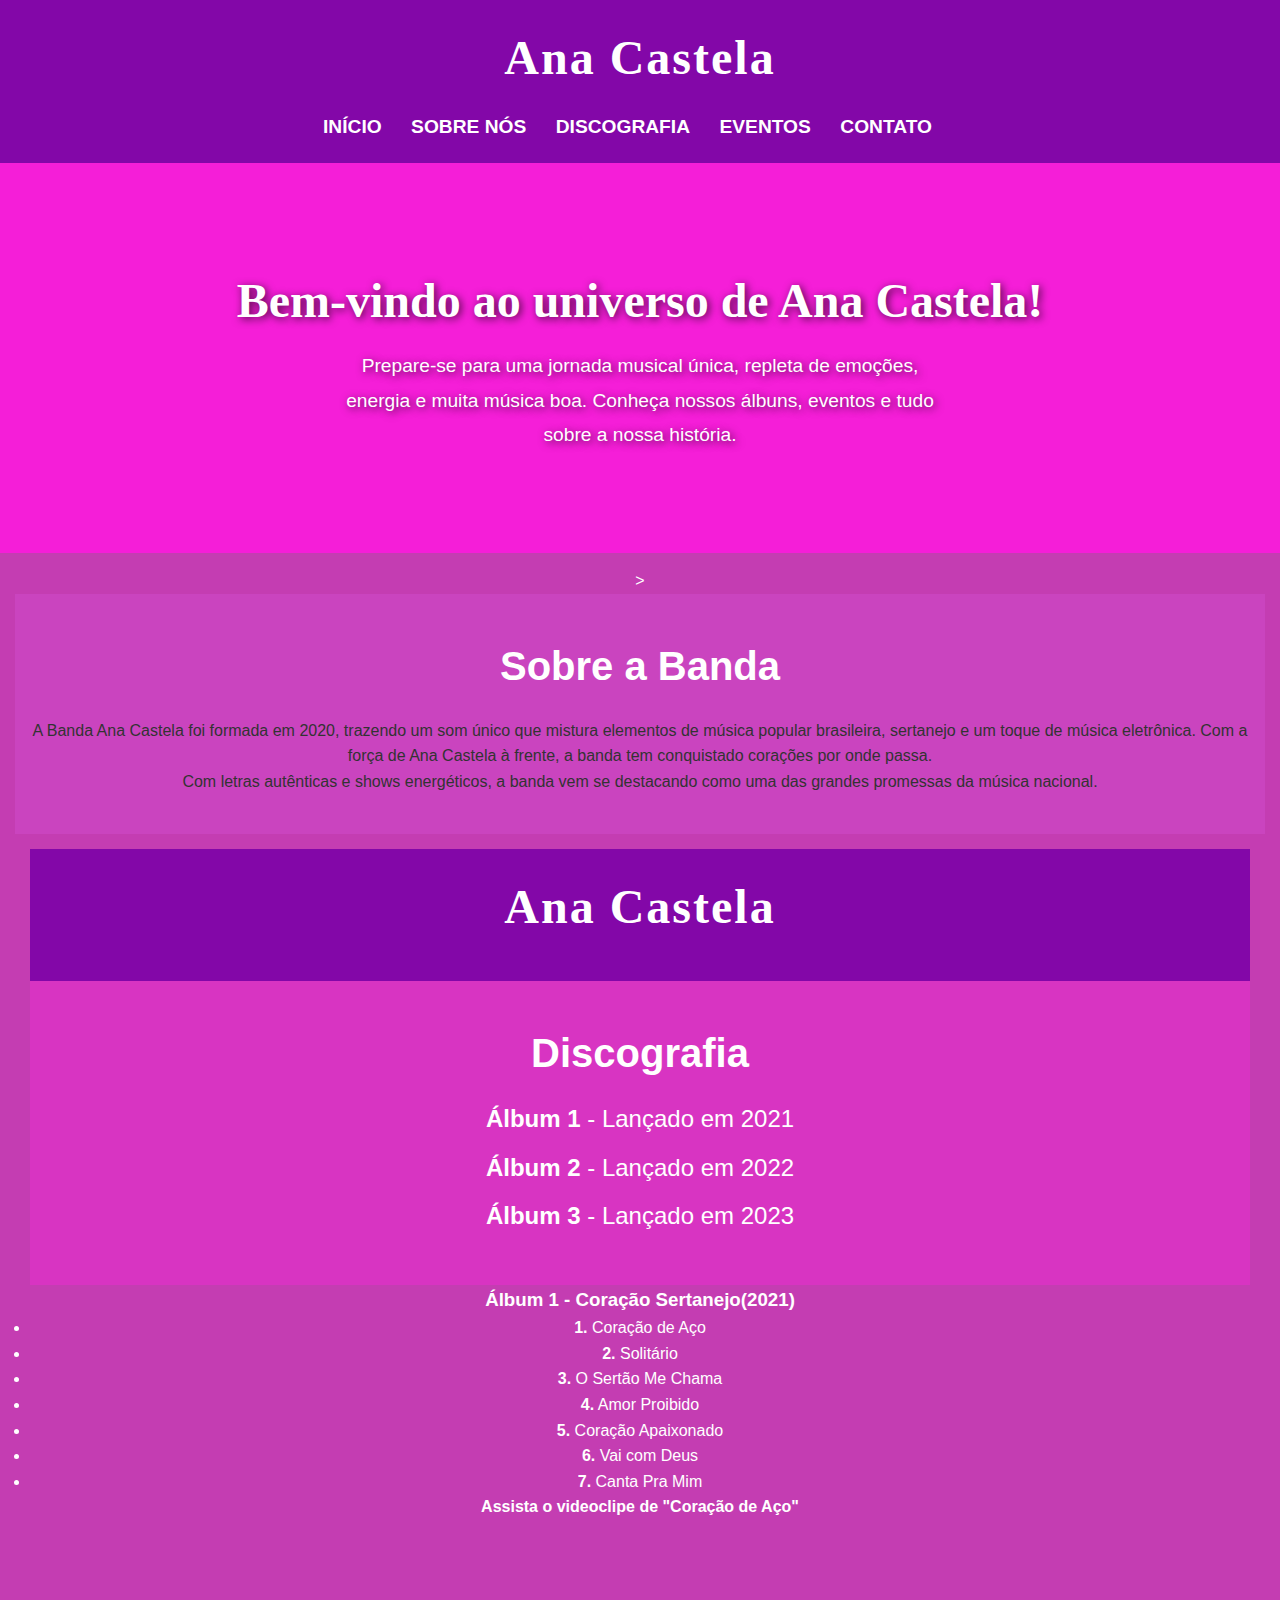
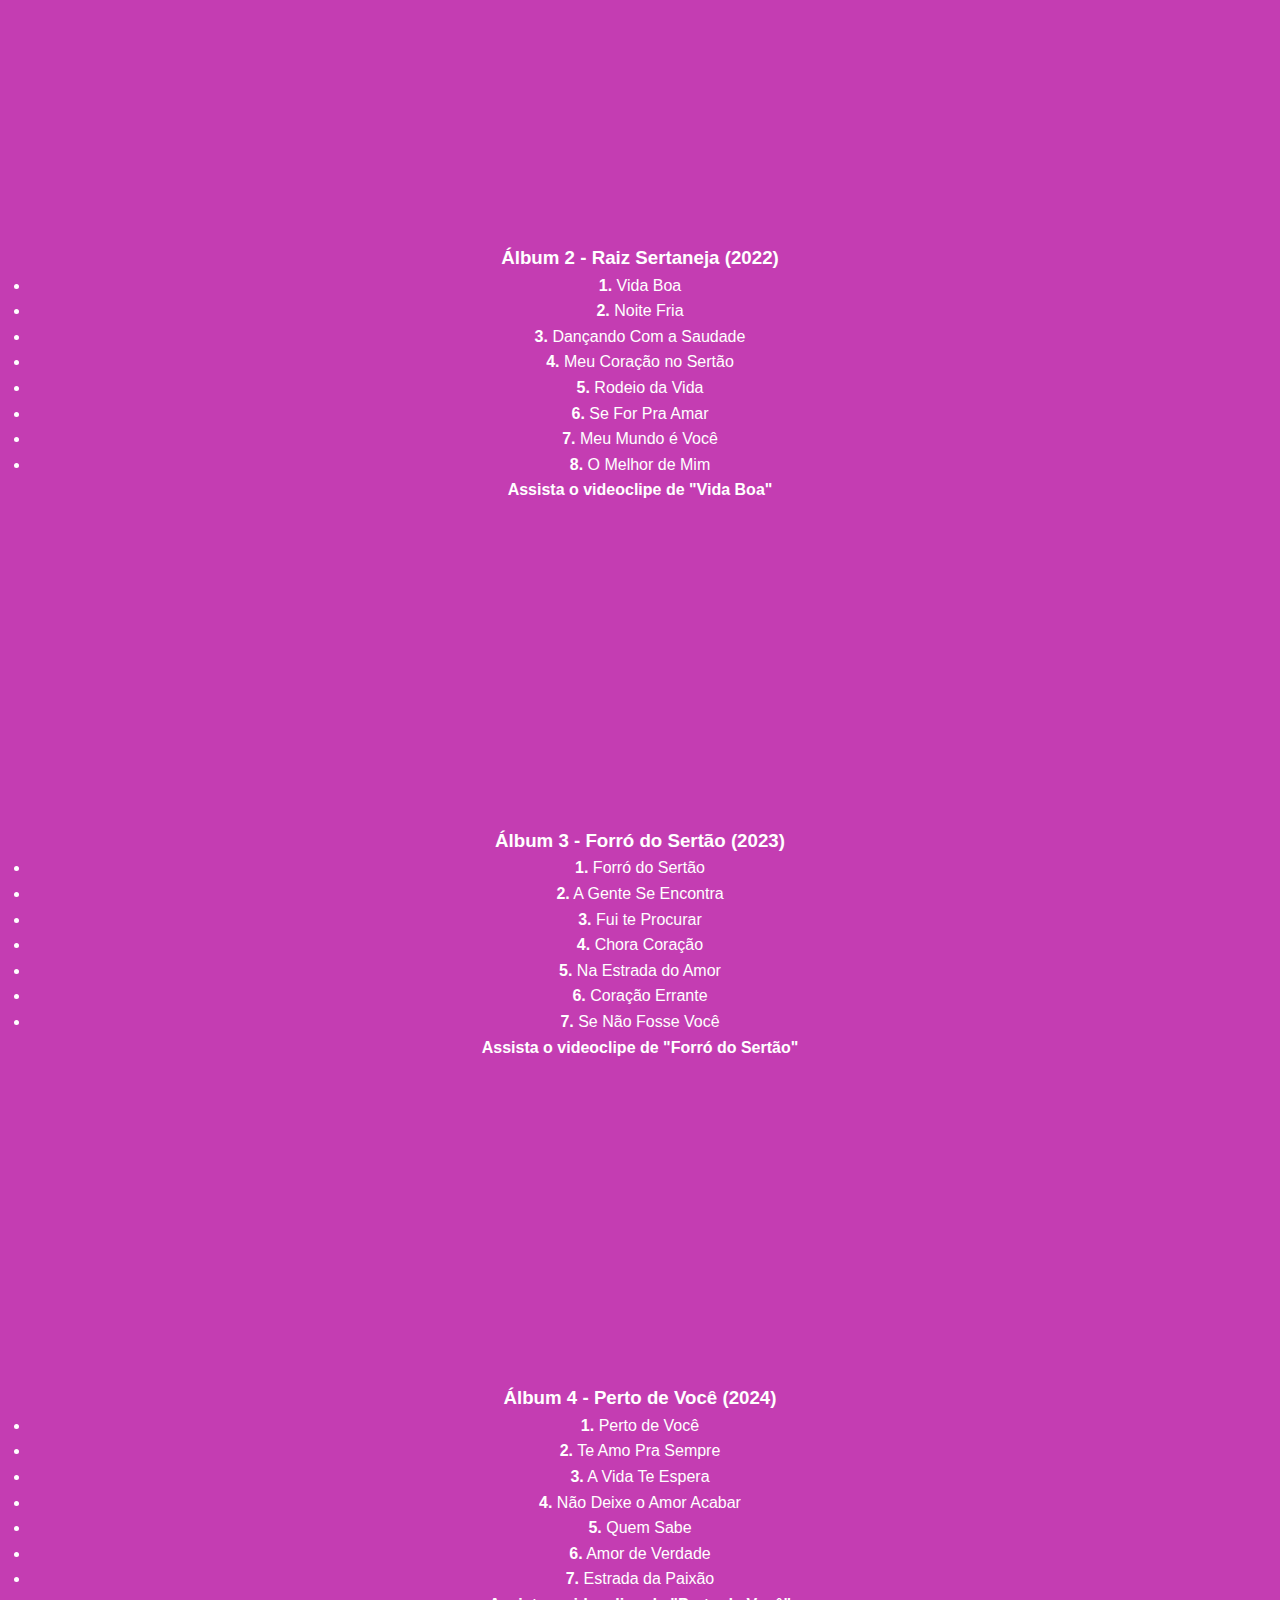
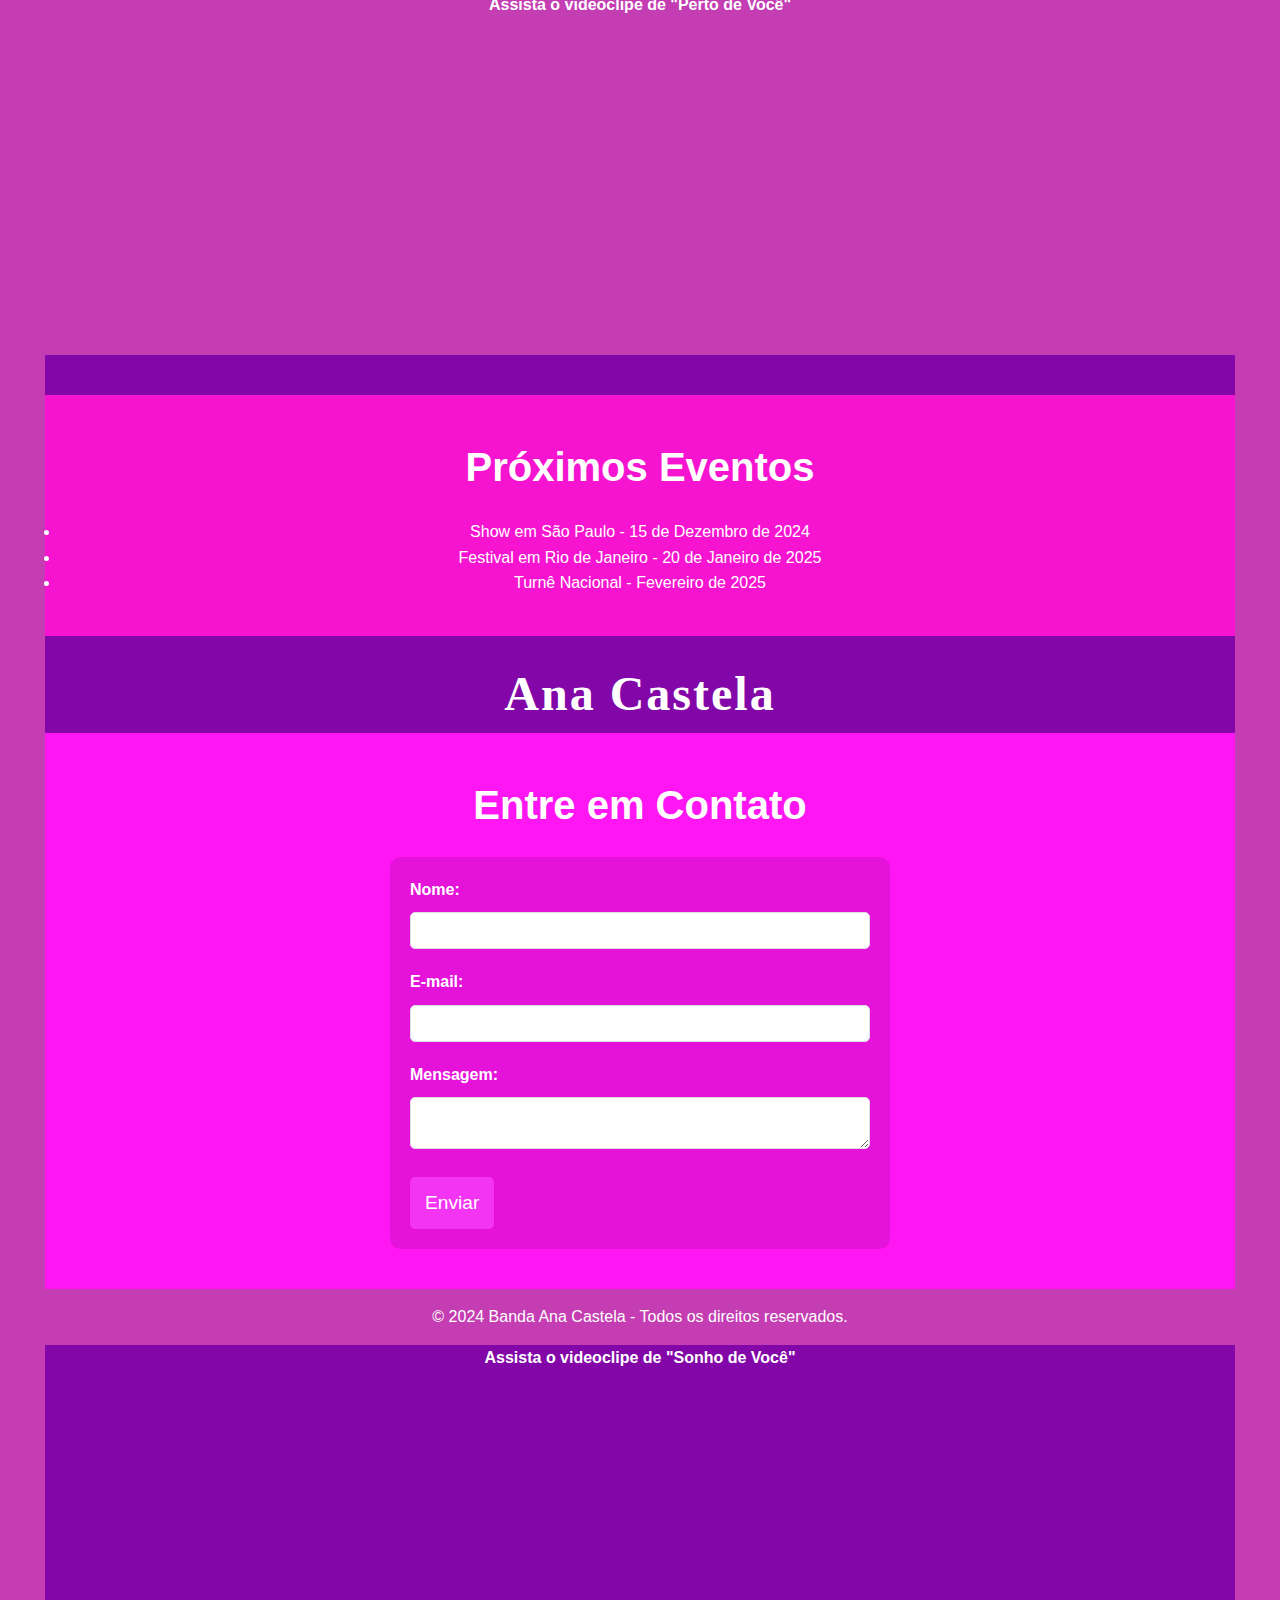
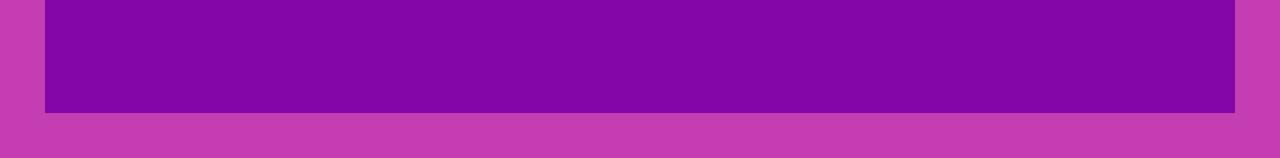
<file: anacastela/index.html>
<!DOCTYPE html>
<html lang="pt-br">
<head>
    <meta charset="UTF-8">
    <meta name="viewport" content="width=device-width, initial-scale=1.0">
    <title>Banda Ana Castela</title>
    <link rel="stylesheet" href="style.css">
</head>
<body>
    <header>
        <div class="logo">
            <h1>Ana Castela</h1>
        </div>
        <nav>
            <ul>
                <li><a href="index.html">Início</a></li>
                <li><a href="sobre.html">Sobre Nós</a></li>
                <li><a href="discografia.html">Discografia</a></li>
                <li><a href="eventos.html">Eventos</a></li>
                <li><a href="contato.html">Contato</a></li>
            </ul>
        </nav>
       
    </header>
    
    <section class="intro">
        <div class="intro-content">
        <h2>Bem-vindo ao universo de Ana Castela!</h2>
        <p>Prepare-se para uma jornada musical única, repleta de emoções, energia e muita música boa. Conheça nossos álbuns, eventos e tudo sobre a nossa história.</p>
    </section>
    <footer>
       >
</body>
</html>

    <section class="sobre">
        <h2>Sobre a Banda</h2>
        <p>A Banda Ana Castela foi formada em 2020, trazendo um som único que mistura elementos de música popular brasileira, sertanejo e um toque de música eletrônica. Com a força de Ana Castela à frente, a banda tem conquistado corações por onde passa.</p>
        <p>Com letras autênticas e shows energéticos, a banda vem se destacando como uma das grandes promessas da música nacional.</p>
    </section>

    <footer>
      
</body>
</html>

    <header>
        <div class="logo">
            <h1>Ana Castela</h1>
        </div>
        <nav>
            <ul>
    
    </header>
    
    <section class="discografia">
        <h2>Discografia</h2>
        <ul>
            <li><strong>Álbum 1</strong> - Lançado em 2021</li>
            <li><strong>Álbum 2</strong> - Lançado em 2022</li>
            <li><strong>Álbum 3</strong> - Lançado em 2023</li>
        </ul>
    </section>
    <div class="album">
        <h3>Álbum 1 - Coração Sertanejo(2021)</h3>
        <ul>
            <li><strong>1.</strong> Coração de Aço</li>
            <li><strong>2.</strong> Solitário</li>
            <li><strong>3.</strong> O Sertão Me Chama</li>
            <li><strong>4.</strong> Amor Proibido</li>
            <li><strong>5.</strong> Coração Apaixonado</li>
            <li><strong>6.</strong> Vai com Deus</li>
            <li><strong>7.</strong> Canta Pra Mim</li>
        </ul>
        <div class="video">
            <h4>Assista o videoclipe de "Coração de Aço"</h4>
            <iframe width="560" height="315" src="https://www.youtube.com/embed/ID_DO_VIDEO_AQUI" frameborder="0" allow="accelerometer; autoplay; encrypted-media; gyroscope; picture-in-picture" allowfullscreen></iframe>
        </div>
    </div>
    </div>

    <div class="album">
        <h3>Álbum 2 - Raiz Sertaneja (2022)</h3>
        <ul>
            <li><strong>1.</strong> Vida Boa</li>
            <li><strong>2.</strong> Noite Fria</li>
            <li><strong>3.</strong> Dançando Com a Saudade</li>
            <li><strong>4.</strong> Meu Coração no Sertão</li>
            <li><strong>5.</strong> Rodeio da Vida</li>
            <li><strong>6.</strong> Se For Pra Amar</li>
            <li><strong>7.</strong> Meu Mundo é Você</li>
            <li><strong>8.</strong> O Melhor de Mim</li>
        </ul>
        <div class="video">
            <h4>Assista o videoclipe de "Vida Boa"</h4>
            <iframe width="560" height="315" src="https://www.youtube.com/embed/ID_DO_VIDEO_AQUI" frameborder="0" allow="accelerometer; autoplay; encrypted-media; gyroscope; picture-in-picture" allowfullscreen></iframe>
        </div>
    </div>

    <div class="album">
        <h3>Álbum 3 - Forró do Sertão (2023)</h3>
        <ul>
            <li><strong>1.</strong> Forró do Sertão</li>
            <li><strong>2.</strong> A Gente Se Encontra</li>
            <li><strong>3.</strong> Fui te Procurar</li>
            <li><strong>4.</strong> Chora Coração</li>
            <li><strong>5.</strong> Na Estrada do Amor</li>
            <li><strong>6.</strong> Coração Errante</li>
            <li><strong>7.</strong> Se Não Fosse Você</li>
        </ul>
        <div class="video">
            <h4>Assista o videoclipe de "Forró do Sertão"</h4>
            <iframe width="560" height="315" src="https://www.youtube.com/embed/ID_DO_VIDEO_AQUI" frameborder="0" allow="accelerometer; autoplay; encrypted-media; gyroscope; picture-in-picture" allowfullscreen></iframe>
        </div>
    </div>

    <div class="album">
        <h3>Álbum 4 - Perto de Você (2024)</h3>
        <ul>
            <li><strong>1.</strong> Perto de Você</li>
            <li><strong>2.</strong> Te Amo Pra Sempre</li>
            <li><strong>3.</strong> A Vida Te Espera</li>
            <li><strong>4.</strong> Não Deixe o Amor Acabar</li>
            <li><strong>5.</strong> Quem Sabe</li>
            <li><strong>6.</strong> Amor de Verdade</li>
            <li><strong>7.</strong> Estrada da Paixão</li>
        </ul>
        <div class="video">
            <h4>Assista o videoclipe de "Perto de Você"</h4>
            <iframe width="560" height="315" src="https://www.youtube.com/embed/ID_DO_VIDEO_AQUI" frameborder="0" allow="accelerometer; autoplay; encrypted-media; gyroscope; picture-in-picture" allowfullscreen></iframe>
        </div>
    </div>
</section>

    <footer>
 
    <header>
        <div class="logo">
   
    </header>
    
    <section class="eventos">
        <h2>Próximos Eventos</h2>
        <ul>
            <li>Show em São Paulo - 15 de Dezembro de 2024</li>
            <li>Festival em Rio de Janeiro - 20 de Janeiro de 2025</li>
            <li>Turnê Nacional - Fevereiro de 2025</li>
        </ul>
    </section>

   
    <header>
        <div class="logo">
            <h1>Ana Castela</h1>

    
    <section class="contato">
        <h2>Entre em Contato</h2>
        <form action="submit_form.php" method="post">
            <label for="nome">Nome:</label>
            <input type="text" id="nome" name="nome" required>

            <label for="email">E-mail:</label>
            <input type="email" id="email" name="email" required>

            <label for="mensagem">Mensagem:</label>
            <textarea id="mensagem" name="mensagem" required></textarea>

            <button type="submit">Enviar</button>
        </form>
    </section>

    <footer>
        <p>&copy; 2024 Banda Ana Castela - Todos os direitos reservados.</p>
    </footer>
</body>
</html>
<h4>Assista o videoclipe de "Sonho de Você"</h4>
<iframe width="560" height="315" src="https://www.youtube.com/embed/9YJwUktvqTw?si=XYd9ByP3aiCBuBI2" title="YouTube video player" frameborder="0" allow="accelerometer; autoplay; clipboard-write; encrypted-media; gyroscope; picture-in-picture; web-share" referrerpolicy="strict-origin-when-cross-origin" allowfullscreen></iframe>
</file>
<file: anacastela/style.css>
* {
    margin: 0;
    padding: 0;
    box-sizing: border-box;
}

.intro h2,
.intro p {
    text-shadow: 2px 2px 8px rgba(0, 0, 0, 0.7);
}


.intro h2 {
    font-size: 4rem;
    font-family: 'Georgia', serif;
    margin-bottom: 15px;
}


.intro p {
    font-size: 1.5rem;
    line-height: 1.6;
    max-width: 600px;
    margin: 0 auto;
}



body {
    font-family: 'Arial', sans-serif;
    background-color: #f51ed8; 
    color: #8d3dcf;
    line-height: 1.6;
}


header {
    background: #8307a8; 
    color: #fff;
    padding: 20px 0;
    text-align: center;
}

header .logo h1 {
    font-family: 'Georgia', serif;
    font-size: 3rem;
    letter-spacing: 2px;
}

header nav ul {
    list-style: none;
    margin-top: 15px;
}

header nav ul li {
    display: inline;
    margin-right: 25px;
}

header nav ul li a {
    text-decoration: none;
    color: #fff;
    font-size: 1.2rem;
    text-transform: uppercase;
    font-weight: bold;
    transition: color 0.3s;
}

header nav ul li a:hover {
    color: #461ed4;
}

section {
    padding: 40px 15px;
    text-align: center;
}

.intro {
    background: url('https://s2-g1.glbimg.com/jL4CWHol7Mh2EcxBgWQT24yPoxE=/0x0:1600x1068/1008x0/smart/filters:strip_icc()/i.s3.glbimg.com/v1/AUTH_59edd422c0c84a879bd37670ae4f538a/internal_photos/bs/2023/A/R/vmjGjqQyCyvtIaLBbARA/anacastela1.jpg'); 
    background-size: cover;
    background-position: center;
    padding: 100px 20px;
    color: white;
    text-shadow: 2px 2px 8px rgba(0, 0, 0, 0.5);
}

.intro h2 {
    font-size: 3rem;
    font-family: 'Georgia', serif;
    margin-bottom: 10px;
}

.intro p {
    font-size: 1.2rem;
    line-height: 1.8;
}

.sobre {
    background-color: #ca44bf;
    color: #333;
    padding: 40px 15px;
}

.sobre h2 {
    font-size: 2.5rem;
    color: #fff;
    margin-bottom: 20px;
}


.discografia {
    background-color: #d834c2; 
    color: #fff;
    padding: 40px 15px;
}

.discografia h2 {
    font-size: 2.5rem;
    margin-bottom: 15px;
}

.discografia ul {
    list-style: none;
    font-size: 1.5rem;
}

.discografia ul li {
    margin-bottom: 10px;
}


.eventos {
    background-color: #f714d1; 
    color : white;
    padding: 40px 15px;
}

.eventos h2 {
    font-size: 2.5rem;
    margin-bottom: 20px;
}


.contato {
    background-color: #ff16f3; 
    color: white;
    padding: 40px 15px;
}

.contato h2 {
    font-size: 2.5rem;
    margin-bottom: 20px;
}

.contato form {
    text-align: left;
    max-width: 500px;
    margin: 0 auto;
    background-color: rgba(0, 0, 0, 0.1);
    padding: 20px;
    border-radius: 10px;
}

.contato form label {
    display: block;
    margin-bottom: 10px;
    font-weight: bold;
}

.contato form input,
.contato form textarea {
    width: 100%;
    padding: 10px;
    margin-bottom: 20px;
    border: 1px solid #ddd;
    border-radius: 5px;
}

.contato form button {
    background-color: #f334f3;
    color: #fff;
    padding: 15px;
    font-size: 1.2rem;
    border: none;
    border-radius: 5px;
    cursor: pointer;
    transition: background-color 0.3s;
}

.contato form button:hover {
    background-color: #f500e9;
}


footer {
    background-color: #c43db2; 
    color: #fff;
    text-align: center;
    padding: 15px;
    font-size: 1rem;
}

a {
    text-decoration: none;
    color: inherit;
}

a:hover {
    color: #ec33dd; 
    transition: color 0.3s ease;
}
</file>
